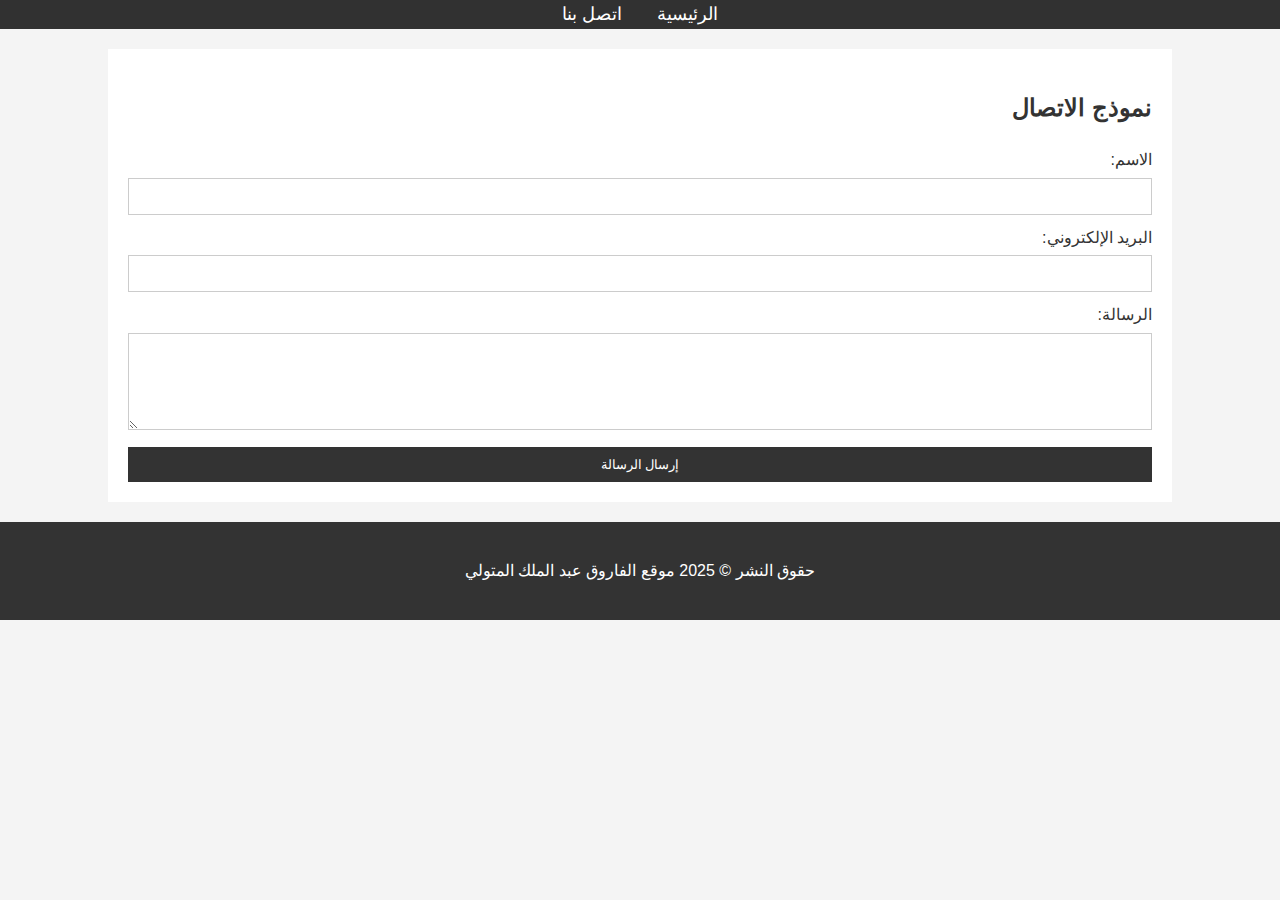
<file: contact.html>
<!DOCTYPE html>
<html lang="ar" dir="rtl">
<head>
    <meta charset="UTF-8">
    <meta name="viewport" content="width=device-width, initial-scale=1.0">
    <title>اتصل بنا</title>
    <style>
        body {
            font-family: 'Arial', sans-serif;
            line-height: 1.6;
            margin: 0;
            padding: 0;
            background-color: #f4f4f4;
            color: #333;
        }
        .container {
            width: 80%;
            margin: auto;
            overflow: hidden;
            padding: 20px 0;
        }
        nav ul {
            list-style: none;
            padding: 0;
            text-align: center;
            background: rgba(0, 0, 0, 0.8);
            margin: 0;
        }
        nav li {
            display: inline;
            padding: 15px;
        }
        nav a {
            color: #ffffff;
            text-decoration: none;
            font-size: 18px;
        }
        .contact-form {
            padding: 20px;
            background: #fff;
            margin-top: 20px;
        }
        .contact-form label {
            display: block;
            margin-bottom: 5px;
        }
        .contact-form input, .contact-form textarea {
            width: 100%;
            padding: 10px;
            margin-bottom: 10px;
            border: 1px solid #ccc;
            box-sizing: border-box;
        }
        .contact-form button {
            display: block;
            width: 100%;
            padding: 10px;
            background: #333;
            color: #fff;
            border: none;
            cursor: pointer;
        }
        footer {
            text-align: center;
            padding: 20px;
            margin-top: 20px;
            background-color: #333;
            color: #fff;
        }
    </style>
</head>
<body>
    <nav>
        <ul>
            <li><a href="index.html">الرئيسية</a></li>
            <li><a href="contact.html">اتصل بنا</a></li>
        </ul>
    </nav>
    
    <div class="container contact-form">
        <h2>نموذج الاتصال</h2>
        <form action="#" method="POST">
            <label for="name">الاسم:</label>
            <input type="text" id="name" name="name" required>
            
            <!-- تم تصحيح الـ "for" هنا لتتوافق مع الـ "id" -->
            <label for="email">البريد الإلكتروني:</label>
            <input type="email" id="email" name="email" required>
            
            <label for="message">الرسالة:</label>
            <textarea id="message" name="message" rows="5" required></textarea>
            
            <button type="submit">إرسال الرسالة</button>
        </form>
    </div>

    <footer>
        <p>حقوق النشر &copy; 2025 موقع الفاروق عبد الملك المتولي</p>
    </footer>
</body>
</html>
</file>
